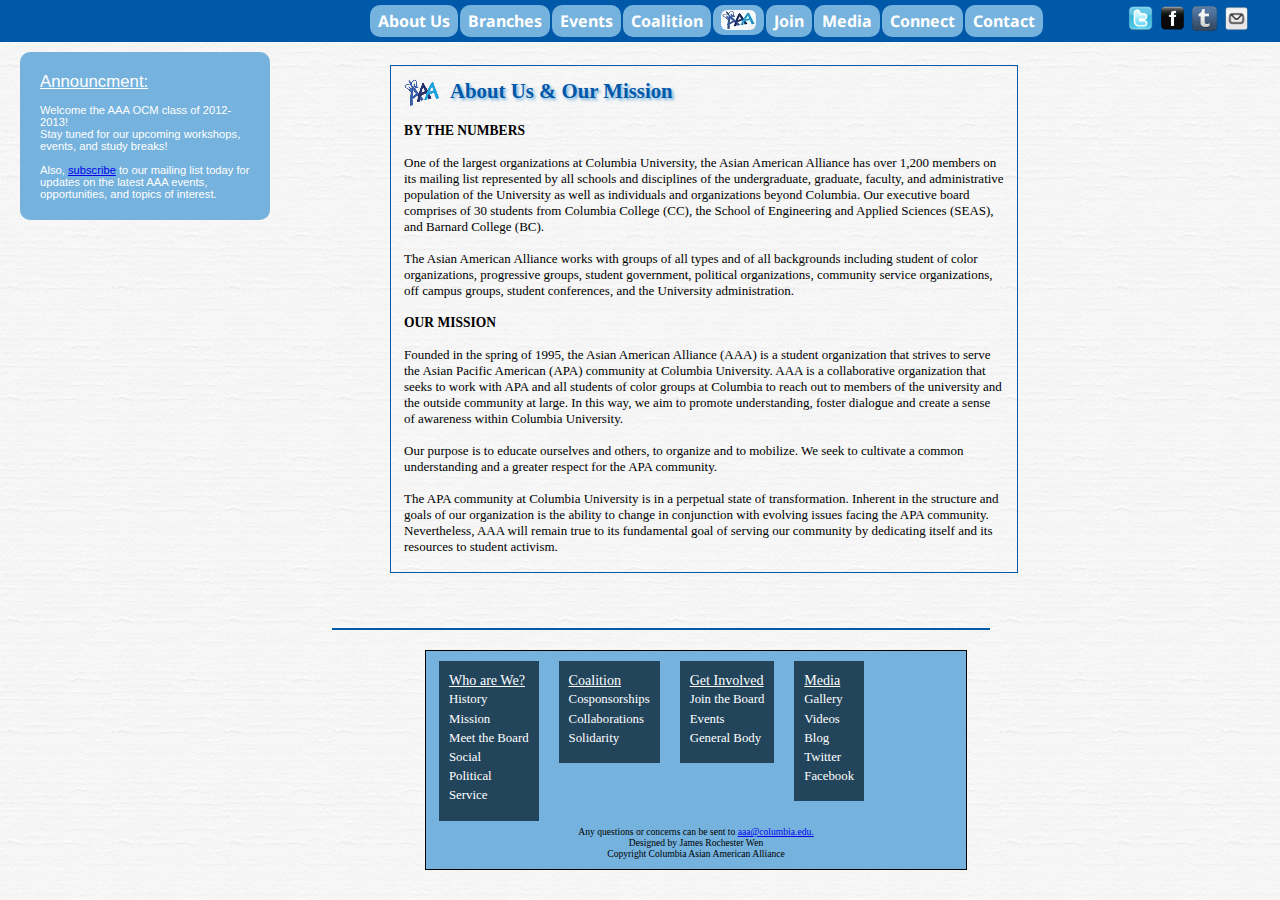
<file: aboutus.html>
<!DOCTYPE html PUBLIC "-//W3C//DTD XHTML 1.0 Transitional//EN" "http://www.w3.org/TR/xhtml1/DTD/xhtml1-transitional.dtd">
<html xmlns="http://www.w3.org/1999/xhtml" dir="ltr">

  <head>
    
	<title>Columbia AAA About Us</title>

	<script language="JavaScript" type="text/javascript" src="metalinkdata.js">
    </script>

  </head>
<body>

<!--Complete Interface-->
<script language="JavaScript" type="text/javascript" src="interface.js">
</script>

	<div class="content">
<p><h4><img src="images/aaalogo.gif" alt="aaa" style="vertical-align:middle;margin-right:10px" />About Us & Our Mission</h4></p>

<br><p><h5>BY THE NUMBERS</h5></p>
<br><p>One of the largest organizations at Columbia University, the Asian American Alliance has over 1,200 members on its mailing list represented by all schools and disciplines of the undergraduate, graduate, faculty, and administrative population of the University as well as individuals and organizations beyond Columbia. Our executive board comprises of 30 students from Columbia College (CC), the School of Engineering and Applied Sciences (SEAS), and Barnard College (BC).</p>
<br><p>The Asian American Alliance works with groups of all types and of all backgrounds including student of color organizations, progressive groups, student government, political organizations, community service organizations, off campus groups, student conferences, and the University administration.</p>
<br><p><h5>OUR MISSION</h5></p>
<br><p>Founded in the spring of 1995, the Asian American Alliance (AAA) is a student organization that strives to serve the Asian Pacific American (APA) community at Columbia University. AAA is a collaborative organization that seeks to work with APA and all students of color groups at Columbia to reach out to members of the university and the outside community at large. In this way, we aim to promote understanding, foster dialogue and create a sense of awareness within Columbia University.</p>
<br><p>Our purpose is to educate ourselves and others, to organize and to mobilize. We seek to cultivate a common understanding and a greater respect for the APA community.</p>
<br><p>The APA community at Columbia University is in a perpetual state of transformation. Inherent in the structure and goals of our organization is the ability to change in conjunction with evolving issues facing the APA community. Nevertheless, AAA will remain true to its fundamental goal of serving our community by dedicating itself and its resources to student activism.</p>
	</div>

<!--Footer-->
<script language="JavaScript" type="text/javascript" src="footer.js">
</script>

		</body>
</html>
</file>
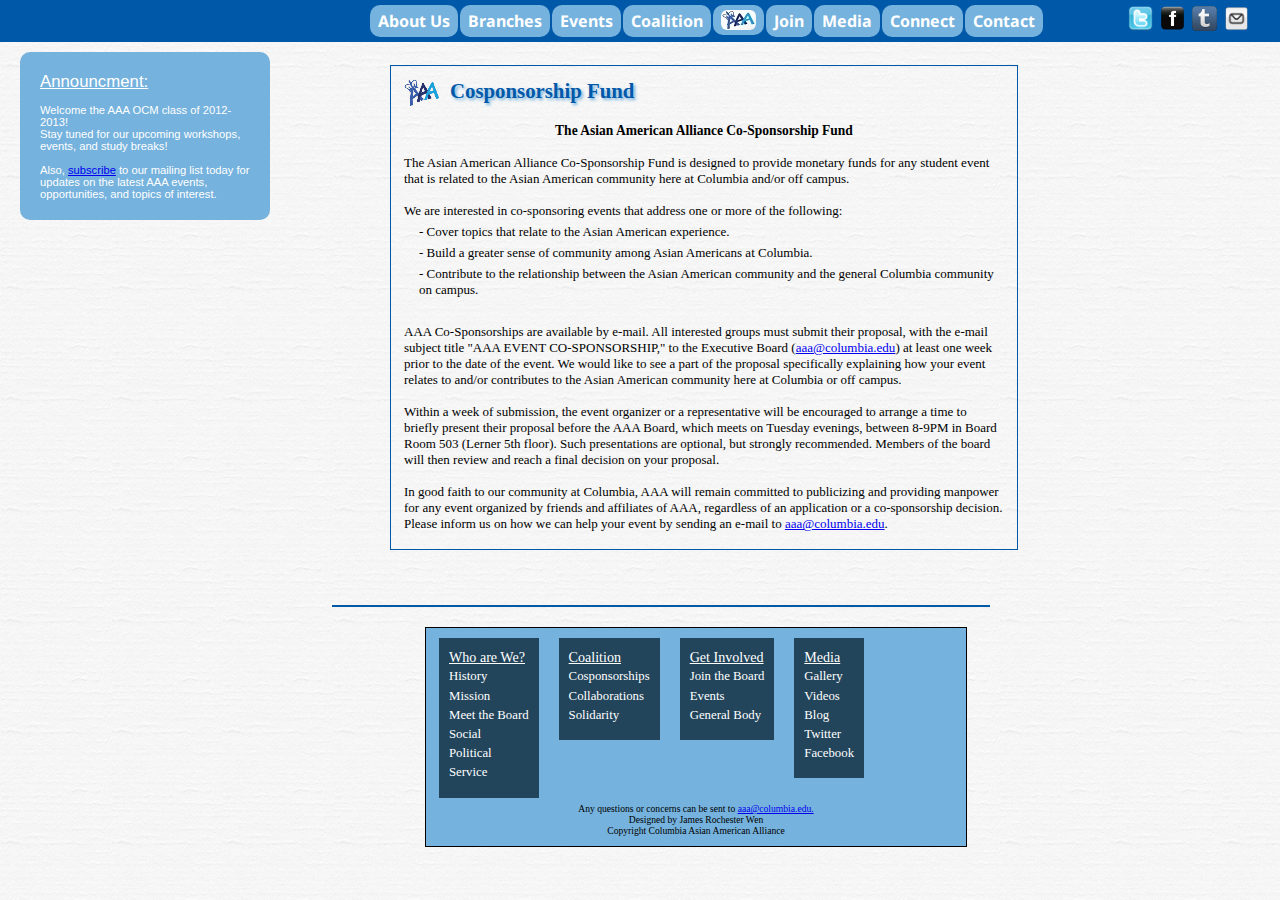
<file: cosponsorship.html>
<!DOCTYPE html PUBLIC "-//W3C//DTD XHTML 1.0 Transitional//EN" "http://www.w3.org/TR/xhtml1/DTD/xhtml1-transitional.dtd">
<html xmlns="http://www.w3.org/1999/xhtml" dir="ltr">

  <head>
    
	<title>Columbia AAA Cosponsorships</title>

	<script language="JavaScript" type="text/javascript" src="metalinkdata.js">
    </script>

  </head>
<body>

<!--Complete Interface-->
<script language="JavaScript" type="text/javascript" src="interface.js">
</script>

<div class="content">
<p><h4><img src="images/aaalogo.gif" alt="aaa" style="vertical-align:middle;margin-right:10px" />Cosponsorship Fund</h4></p>

<br><p><h5><center>The Asian American Alliance Co-Sponsorship Fund</center></h5></p>
<br><p>The Asian American Alliance Co-Sponsorship Fund is designed to provide monetary funds for any student event that is related to the Asian American community here at Columbia and/or off campus.</p>
<br><p>We are interested in co-sponsoring events that address one or more of the following:</p>
<ul>
  <li>- Cover topics that relate to the Asian American experience.</li>
  <li>- Build a greater sense of community among Asian Americans at Columbia.</li>
  <li>- Contribute to the relationship between the Asian American community and the general Columbia community on campus.</li>
</ul>
<br><p>AAA Co-Sponsorships are available by e-mail. All interested groups must submit their proposal, with the e-mail subject title "AAA EVENT CO-SPONSORSHIP," to the Executive Board (<a href="mailto:aaa@columbia.edu">aaa@columbia.edu</a>) at least one week prior to the date of the event. We would like to see a part of the proposal specifically explaining how your event relates to and/or contributes to the Asian American community here at Columbia or off campus.</p>
<br><p>Within a week of submission, the event organizer or a representative will be encouraged to arrange a time to briefly present their proposal before the AAA Board, which meets on Tuesday evenings, between 8-9PM in Board Room 503 (Lerner 5th floor). Such presentations are optional, but strongly recommended. Members of the board will then review and reach a final decision on your proposal.</p>
<br><p>In good faith to our community at Columbia, AAA will remain committed to publicizing and providing manpower for any event organized by friends and affiliates of AAA, regardless of an application or a co-sponsorship decision. Please inform us on how we can help your event by sending an e-mail to <a href="mailto:aaa@columbia.edu">aaa@columbia.edu</a>.</p>
	</div>


<!--Footer-->
<script language="JavaScript" type="text/javascript" src="footer.js">
</script>

		</body>
</html>
</file>
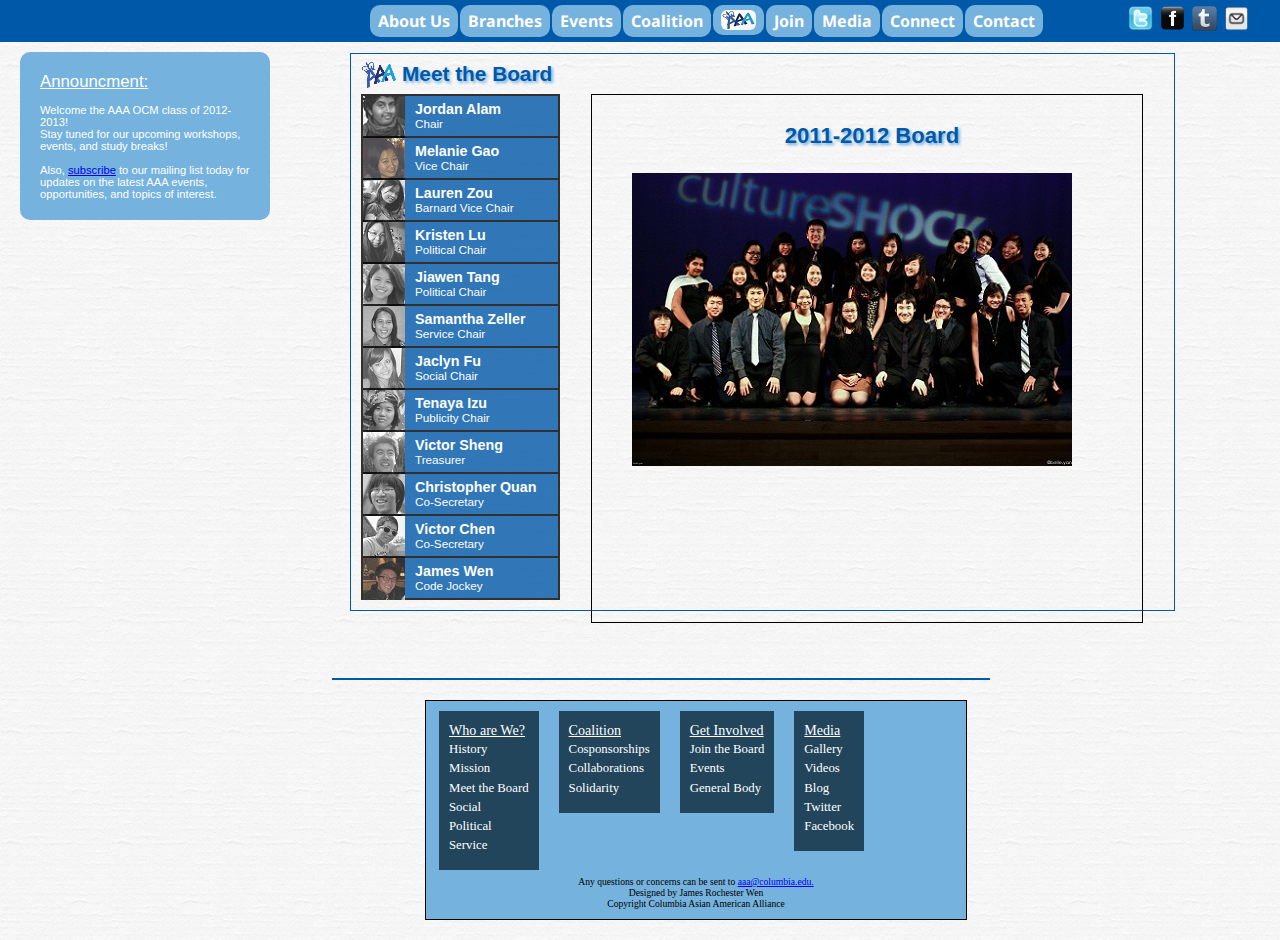
<file: meettheteam.html>
<!DOCTYPE html PUBLIC "-//W3C//DTD XHTML 1.0 Transitional//EN" "http://www.w3.org/TR/xhtml1/DTD/xhtml1-transitional.dtd">
<html xmlns="http://www.w3.org/1999/xhtml" dir="ltr">

  <head>
    
	<title>Columbia University Asian American Alliance (AAA)</title>

	<script language="JavaScript" type="text/javascript" src="metalinkdata.js">
    </script>

  </head>
<body>

<!--Complete Interface-->
<script language="JavaScript" type="text/javascript" src="interface.js">
</script>


<div class="meettheteam">
<p><h4 style="padding-bottom:5px;"><img src="images/aaalogo.gif" alt="aaa" style="vertical-align:middle;margin-right:5px;" />Meet the Board</h4></p>
  <div class="board" id="sjalam"><img src="images/bios/jordanalam.png" /><p><h6>Jordan Alam</h6><h7>Chair</h7></p></div>
  <div class="board" id="smgao"><p><img src="images/bios/melaniegao.jpg" /><h6>Melanie Gao</h6></p><p><h7>Vice Chair</h7></p></div>
  <div class="board" id="slzou"><p><img src="images/bios/laurenzou.png" /><h6>Lauren Zou</h6></p><p><h7>Barnard Vice Chair</h7></p></div>
  <div class="board" id="sklu"><p><img src="images/bios/kristenlu.png" /><h6>Kristen Lu</h6></p><p><h7>Political Chair</h7></p></div>
  <div class="board" id="sjtang"><p><img src="images/bios/jiawentang.png" /><h6>Jiawen Tang</h6></p><p><h7>Political Chair</h7></p></div>
  <div class="board" id="sszeller"><p><img src="images/bios/samanthazeller.png" /><h6>Samantha Zeller</h6></p><p><h7>Service Chair</h7></p></div>
  <div class="board" id="sjfu"><p><img src="images/bios/jaclynfu.png" /><h6>Jaclyn Fu</h6></p><p><h7>Social Chair</h7></p></div>
  <div class="board" id="stizu"><p><img src="images/bios/tenayaizu.png" /><h6>Tenaya Izu</h6></p><p><h7>Publicity Chair</h7></p></div>
  <div class="board" id="svsheng"><p><img src="images/bios/victorsheng.png" /><h6>Victor Sheng</h6></p><p><h7>Treasurer</h7></p></div>
  <div class="board" id="scquan"><p><img src="images/bios/chrisquan.png" /><h6>Christopher Quan</h6></p><p><h7>Co-Secretary</h7></p></div>
  <div class="board" id="svchen"><p><img src="images/bios/victorchen.png" /><h6>Victor Chen</h6></p><p><h7>Co-Secretary</h7></p></div>
  <div class="board" id="sjwen"><p><img src="images/bios/jameswen.jpg" /><h6>James Wen</h6></p><p><h7>Code Jockey</h7></p></div>
  
  <div class="meettheselector">
    <img id ="meet" src="images/bios/meettheselector.png" usemap="#meet" />
	<map id="_meet" name="meet">
	    <area shape="rect" coords="0,0,209,40" href="" onMouseOver="document.getElementById('tizu').classList.remove('biovisible');document.getElementById('jalam').classList.remove('biovisible');document.getElementById('mgao').classList.remove('biovisible');document.getElementById('cquan').classList.remove('biovisible');document.getElementById('vchen').classList.remove('biovisible');document.getElementById('vsheng').classList.remove('biovisible');document.getElementById('lzou').classList.remove('biovisible');document.getElementById('klu').classList.remove('biovisible');document.getElementById('jtang').classList.remove('biovisible');document.getElementById('szeller').classList.remove('biovisible');document.getElementById('jfu').classList.remove('biovisible');document.getElementById('jwen').classList.remove('biovisible');document.getElementById('group').classList.add('biovisible');document.getElementById('sjalam').classList.remove('boardvisible');document.getElementById('scquan').classList.remove('boardvisible');document.getElementById('svchen').classList.remove('boardvisible');document.getElementById('svsheng').classList.remove('boardvisible');document.getElementById('slzou').classList.remove('boardvisible');document.getElementById('sklu').classList.remove('boardvisible');document.getElementById('sjtang').classList.remove('boardvisible');document.getElementById('sszeller').classList.remove('boardvisible');document.getElementById('sjfu').classList.remove('boardvisible');document.getElementById('sjwen').classList.remove('boardvisible');document.getElementById('tizu').classList.remove('boardvisible');document.getElementById('smgao').classList.remove('boardvisible');"/>
  </div>
	
  <div class="selector">
	<img id ="img" src="images/bios/selector.png" usemap="#img" />
	<map id="_img" name="img">
	    JA<area shape="rect" coords="2,0,191,42" href="" onMouseOver="document.getElementById('group').classList.remove('biovisible');document.getElementById('group').classList.add('bios');document.getElementById('mgao').classList.remove('biovisible');document.getElementById('cquan').classList.remove('biovisible');document.getElementById('vchen').classList.remove('biovisible');document.getElementById('vsheng').classList.remove('biovisible');document.getElementById('lzou').classList.remove('biovisible');document.getElementById('klu').classList.remove('biovisible');document.getElementById('jtang').classList.remove('biovisible');document.getElementById('szeller').classList.remove('biovisible');document.getElementById('jfu').classList.remove('biovisible');document.getElementById('jwen').classList.remove('biovisible');document.getElementById('tizu').classList.remove('biovisible');document.getElementById('jalam').classList.add('biovisible');document.getElementById('smgao').classList.remove('boardvisible');document.getElementById('scquan').classList.remove('boardvisible');document.getElementById('svchen').classList.remove('boardvisible');document.getElementById('svsheng').classList.remove('boardvisible');document.getElementById('slzou').classList.remove('boardvisible');document.getElementById('sklu').classList.remove('boardvisible');document.getElementById('sjtang').classList.remove('boardvisible');document.getElementById('sszeller').classList.remove('boardvisible');document.getElementById('sjfu').classList.remove('boardvisible');document.getElementById('sjwen').classList.remove('boardvisible');document.getElementById('stizu').classList.remove('boardvisible');document.getElementById('sjalam').classList.add('boardvisible');"/>
        MG<area shape="rect" coords="2,44,191,86" href="" onMouseOver="document.getElementById('group').classList.remove('biovisible');document.getElementById('group').classList.add('bios');document.getElementById('jalam').classList.remove('biovisible');document.getElementById('cquan').classList.remove('biovisible');document.getElementById('vchen').classList.remove('biovisible');document.getElementById('vsheng').classList.remove('biovisible');document.getElementById('lzou').classList.remove('biovisible');document.getElementById('klu').classList.remove('biovisible');document.getElementById('jtang').classList.remove('biovisible');document.getElementById('szeller').classList.remove('biovisible');document.getElementById('jfu').classList.remove('biovisible');document.getElementById('jwen').classList.remove('biovisible');document.getElementById('tizu').classList.remove('biovisible');document.getElementById('mgao').classList.add('biovisible');document.getElementById('sjalam').classList.remove('boardvisible');document.getElementById('scquan').classList.remove('boardvisible');document.getElementById('svchen').classList.remove('boardvisible');document.getElementById('svsheng').classList.remove('boardvisible');document.getElementById('slzou').classList.remove('boardvisible');document.getElementById('sklu').classList.remove('boardvisible');document.getElementById('sjtang').classList.remove('boardvisible');document.getElementById('sszeller').classList.remove('boardvisible');document.getElementById('sjfu').classList.remove('boardvisible');document.getElementById('sjwen').classList.remove('boardvisible');document.getElementById('stizu').classList.remove('boardvisible');document.getElementById('smgao').classList.add('boardvisible');"/>
        LZ<area shape="rect" coords="2,88,191,130" href="" onMouseOver="document.getElementById('group').classList.remove('biovisible');document.getElementById('group').classList.add('bios');document.getElementById('jalam').classList.remove('biovisible');document.getElementById('mgao').classList.remove('biovisible');document.getElementById('cquan').classList.remove('biovisible');document.getElementById('vchen').classList.remove('biovisible');document.getElementById('vsheng').classList.remove('biovisible');document.getElementById('klu').classList.remove('biovisible');document.getElementById('jtang').classList.remove('biovisible');document.getElementById('szeller').classList.remove('biovisible');document.getElementById('jfu').classList.remove('biovisible');document.getElementById('jwen').classList.remove('biovisible');document.getElementById('tizu').classList.remove('biovisible');document.getElementById('lzou').classList.add('biovisible');document.getElementById('sjalam').classList.remove('boardvisible');document.getElementById('smgao').classList.remove('boardvisible');document.getElementById('scquan').classList.remove('boardvisible');document.getElementById('svchen').classList.remove('boardvisible');document.getElementById('svsheng').classList.remove('boardvisible');document.getElementById('sklu').classList.remove('boardvisible');document.getElementById('sjtang').classList.remove('boardvisible');document.getElementById('sszeller').classList.remove('boardvisible');document.getElementById('sjfu').classList.remove('boardvisible');document.getElementById('sjwen').classList.remove('boardvisible');document.getElementById('stizu').classList.remove('boardvisible');document.getElementById('slzou').classList.add('boardvisible');"/>
        KL<area shape="rect" coords="2,132,191,174" href="" onMouseOver="document.getElementById('group').classList.remove('biovisible');document.getElementById('group').classList.add('bios');document.getElementById('jalam').classList.remove('biovisible');document.getElementById('mgao').classList.remove('biovisible');document.getElementById('cquan').classList.remove('biovisible');document.getElementById('vchen').classList.remove('biovisible');document.getElementById('vsheng').classList.remove('biovisible');document.getElementById('lzou').classList.remove('biovisible');document.getElementById('jtang').classList.remove('biovisible');document.getElementById('szeller').classList.remove('biovisible');document.getElementById('jfu').classList.remove('biovisible');document.getElementById('jwen').classList.remove('biovisible');document.getElementById('tizu').classList.remove('biovisible');document.getElementById('klu').classList.add('biovisible');document.getElementById('sjalam').classList.remove('boardvisible');document.getElementById('smgao').classList.remove('boardvisible');document.getElementById('scquan').classList.remove('boardvisible');document.getElementById('svchen').classList.remove('boardvisible');document.getElementById('svsheng').classList.remove('boardvisible');document.getElementById('slzou').classList.remove('boardvisible');document.getElementById('sjtang').classList.remove('boardvisible');document.getElementById('sszeller').classList.remove('boardvisible');document.getElementById('sjfu').classList.remove('boardvisible');document.getElementById('sjwen').classList.remove('boardvisible');document.getElementById('stizu').classList.remove('boardvisible');document.getElementById('sklu').classList.add('boardvisible');"/>
        JT<area shape="rect" coords="2,176,191,218" href="" onMouseOver="document.getElementById('group').classList.remove('biovisible');document.getElementById('group').classList.add('bios');document.getElementById('jalam').classList.remove('biovisible');document.getElementById('mgao').classList.remove('biovisible');document.getElementById('cquan').classList.remove('biovisible');document.getElementById('vchen').classList.remove('biovisible');document.getElementById('vsheng').classList.remove('biovisible');document.getElementById('lzou').classList.remove('biovisible');document.getElementById('klu').classList.remove('biovisible');document.getElementById('szeller').classList.remove('biovisible');document.getElementById('jfu').classList.remove('biovisible');document.getElementById('jwen').classList.remove('biovisible');document.getElementById('tizu').classList.remove('biovisible');document.getElementById('jtang').classList.add('biovisible');document.getElementById('sjalam').classList.remove('boardvisible');document.getElementById('smgao').classList.remove('boardvisible');document.getElementById('scquan').classList.remove('boardvisible');document.getElementById('svchen').classList.remove('boardvisible');document.getElementById('svsheng').classList.remove('boardvisible');document.getElementById('slzou').classList.remove('boardvisible');document.getElementById('sklu').classList.remove('boardvisible');document.getElementById('sszeller').classList.remove('boardvisible');document.getElementById('sjfu').classList.remove('boardvisible');document.getElementById('sjwen').classList.remove('boardvisible');document.getElementById('stizu').classList.remove('boardvisible');document.getElementById('sjtang').classList.add('boardvisible');"/>
        SZ<area shape="rect" coords="2,220,191,262" href="" onMouseOver="document.getElementById('group').classList.remove('biovisible');document.getElementById('group').classList.add('bios');document.getElementById('jalam').classList.remove('biovisible');document.getElementById('mgao').classList.remove('biovisible');document.getElementById('cquan').classList.remove('biovisible');document.getElementById('vchen').classList.remove('biovisible');document.getElementById('vsheng').classList.remove('biovisible');document.getElementById('lzou').classList.remove('biovisible');document.getElementById('klu').classList.remove('biovisible');document.getElementById('jtang').classList.remove('biovisible');document.getElementById('jfu').classList.remove('biovisible');document.getElementById('jwen').classList.remove('biovisible');document.getElementById('tizu').classList.remove('biovisible');document.getElementById('szeller').classList.add('biovisible');document.getElementById('sjalam').classList.remove('boardvisible');document.getElementById('smgao').classList.remove('boardvisible');document.getElementById('scquan').classList.remove('boardvisible');document.getElementById('svchen').classList.remove('boardvisible');document.getElementById('svsheng').classList.remove('boardvisible');document.getElementById('slzou').classList.remove('boardvisible');document.getElementById('sklu').classList.remove('boardvisible');document.getElementById('sjtang').classList.remove('boardvisible');document.getElementById('sjfu').classList.remove('boardvisible');document.getElementById('sjwen').classList.remove('boardvisible');document.getElementById('stizu').classList.remove('boardvisible');document.getElementById('sszeller').classList.add('boardvisible');"/>
        JF<area shape="rect" coords="2,264,191,306" href="" onMouseOver="document.getElementById('group').classList.remove('biovisible');document.getElementById('group').classList.add('bios');document.getElementById('jalam').classList.remove('biovisible');document.getElementById('mgao').classList.remove('biovisible');document.getElementById('cquan').classList.remove('biovisible');document.getElementById('vchen').classList.remove('biovisible');document.getElementById('vsheng').classList.remove('biovisible');document.getElementById('lzou').classList.remove('biovisible');document.getElementById('klu').classList.remove('biovisible');document.getElementById('jtang').classList.remove('biovisible');document.getElementById('szeller').classList.remove('biovisible');document.getElementById('jwen').classList.remove('biovisible');document.getElementById('tizu').classList.remove('biovisible');document.getElementById('jfu').classList.add('biovisible');document.getElementById('sjalam').classList.remove('boardvisible');document.getElementById('smgao').classList.remove('boardvisible');document.getElementById('scquan').classList.remove('boardvisible');document.getElementById('svchen').classList.remove('boardvisible');document.getElementById('svsheng').classList.remove('boardvisible');document.getElementById('slzou').classList.remove('boardvisible');document.getElementById('sklu').classList.remove('boardvisible');document.getElementById('sjtang').classList.remove('boardvisible');document.getElementById('sszeller').classList.remove('boardvisible');document.getElementById('sjwen').classList.remove('boardvisible');document.getElementById('stizu').classList.remove('boardvisible');document.getElementById('sjfu').classList.add('boardvisible');"/>
        TI<area shape="rect" coords="2,308,191,350" href="" onMouseOver="document.getElementById('group').classList.remove('biovisible');document.getElementById('group').classList.add('bios');document.getElementById('jalam').classList.remove('biovisible');document.getElementById('mgao').classList.remove('biovisible');document.getElementById('cquan').classList.remove('biovisible');document.getElementById('vchen').classList.remove('biovisible');document.getElementById('vsheng').classList.remove('biovisible');document.getElementById('lzou').classList.remove('biovisible');document.getElementById('klu').classList.remove('biovisible');document.getElementById('jtang').classList.remove('biovisible');document.getElementById('szeller').classList.remove('biovisible');document.getElementById('jfu').classList.remove('biovisible');document.getElementById('jwen').classList.remove('biovisible');document.getElementById('tizu').classList.add('biovisible');document.getElementById('sjalam').classList.remove('boardvisible');document.getElementById('smgao').classList.remove('boardvisible');document.getElementById('scquan').classList.remove('boardvisible');document.getElementById('svchen').classList.remove('boardvisible');document.getElementById('svsheng').classList.remove('boardvisible');document.getElementById('slzou').classList.remove('boardvisible');document.getElementById('sklu').classList.remove('boardvisible');document.getElementById('sjtang').classList.remove('boardvisible');document.getElementById('sszeller').classList.remove('boardvisible');document.getElementById('sjfu').classList.remove('boardvisible');document.getElementById('sjwen').classList.remove('boardvisible');document.getElementById('stizu').classList.add('boardvisible');"/>
        VS<area shape="rect" coords="2,352,191,394" href="" onMouseOver="document.getElementById('group').classList.remove('biovisible');document.getElementById('group').classList.add('bios');document.getElementById('jalam').classList.remove('biovisible');document.getElementById('mgao').classList.remove('biovisible');document.getElementById('cquan').classList.remove('biovisible');document.getElementById('vchen').classList.remove('biovisible');document.getElementById('lzou').classList.remove('biovisible');document.getElementById('klu').classList.remove('biovisible');document.getElementById('jtang').classList.remove('biovisible');document.getElementById('szeller').classList.remove('biovisible');document.getElementById('jfu').classList.remove('biovisible');document.getElementById('jwen').classList.remove('biovisible');document.getElementById('tizu').classList.remove('biovisible');document.getElementById('vsheng').classList.add('biovisible');document.getElementById('sjalam').classList.remove('boardvisible');document.getElementById('smgao').classList.remove('boardvisible');document.getElementById('scquan').classList.remove('boardvisible');document.getElementById('svchen').classList.remove('boardvisible');document.getElementById('slzou').classList.remove('boardvisible');document.getElementById('sklu').classList.remove('boardvisible');document.getElementById('sjtang').classList.remove('boardvisible');document.getElementById('sszeller').classList.remove('boardvisible');document.getElementById('sjfu').classList.remove('boardvisible');document.getElementById('sjwen').classList.remove('boardvisible');document.getElementById('stizu').classList.remove('boardvisible');document.getElementById('svsheng').classList.add('boardvisible');"/>
        CQ<area shape="rect" coords="2,396,191,438" href="" onMouseOver="document.getElementById('group').classList.remove('biovisible');document.getElementById('group').classList.add('bios');document.getElementById('jalam').classList.remove('biovisible');document.getElementById('mgao').classList.remove('biovisible');document.getElementById('vchen').classList.remove('biovisible');document.getElementById('vsheng').classList.remove('biovisible');document.getElementById('lzou').classList.remove('biovisible');document.getElementById('klu').classList.remove('biovisible');document.getElementById('jtang').classList.remove('biovisible');document.getElementById('szeller').classList.remove('biovisible');document.getElementById('jfu').classList.remove('biovisible');document.getElementById('jwen').classList.remove('biovisible');document.getElementById('tizu').classList.remove('biovisible');document.getElementById('cquan').classList.add('biovisible');document.getElementById('sjalam').classList.remove('boardvisible');document.getElementById('smgao').classList.remove('boardvisible');document.getElementById('svchen').classList.remove('boardvisible');document.getElementById('svsheng').classList.remove('boardvisible');document.getElementById('slzou').classList.remove('boardvisible');document.getElementById('sklu').classList.remove('boardvisible');document.getElementById('sjtang').classList.remove('boardvisible');document.getElementById('sszeller').classList.remove('boardvisible');document.getElementById('sjfu').classList.remove('boardvisible');document.getElementById('sjwen').classList.remove('boardvisible');document.getElementById('stizu').classList.remove('boardvisible');document.getElementById('scquan').classList.add('boardvisible');"/>
        VC<area shape="rect" coords="2,440,191,482" href="" onMouseOver="document.getElementById('group').classList.remove('biovisible');document.getElementById('group').classList.add('bios');document.getElementById('jalam').classList.remove('biovisible');document.getElementById('mgao').classList.remove('biovisible');document.getElementById('cquan').classList.remove('biovisible');document.getElementById('vsheng').classList.remove('biovisible');document.getElementById('lzou').classList.remove('biovisible');document.getElementById('klu').classList.remove('biovisible');document.getElementById('jtang').classList.remove('biovisible');document.getElementById('szeller').classList.remove('biovisible');document.getElementById('jfu').classList.remove('biovisible');document.getElementById('jwen').classList.remove('biovisible');document.getElementById('tizu').classList.remove('biovisible');document.getElementById('vchen').classList.add('biovisible');document.getElementById('sjalam').classList.remove('boardvisible');document.getElementById('smgao').classList.remove('boardvisible');document.getElementById('scquan').classList.remove('boardvisible');document.getElementById('svsheng').classList.remove('boardvisible');document.getElementById('slzou').classList.remove('boardvisible');document.getElementById('sklu').classList.remove('boardvisible');document.getElementById('sjtang').classList.remove('boardvisible');document.getElementById('sszeller').classList.remove('boardvisible');document.getElementById('sjfu').classList.remove('boardvisible');document.getElementById('sjwen').classList.remove('boardvisible');document.getElementById('stizu').classList.remove('boardvisible');document.getElementById('svchen').classList.add('boardvisible');"/>
	    JW<area shape="rect" coords="2,484,191,526" href="" onMouseOver="document.getElementById('group').classList.remove('biovisible');document.getElementById('group').classList.add('bios');document.getElementById('jalam').classList.remove('biovisible');document.getElementById('mgao').classList.remove('biovisible');document.getElementById('cquan').classList.remove('biovisible');document.getElementById('vchen').classList.remove('biovisible');document.getElementById('vsheng').classList.remove('biovisible');document.getElementById('lzou').classList.remove('biovisible');document.getElementById('klu').classList.remove('biovisible');document.getElementById('jtang').classList.remove('biovisible');document.getElementById('szeller').classList.remove('biovisible');document.getElementById('jfu').classList.remove('biovisible');document.getElementById('tizu').classList.remove('biovisible');document.getElementById('jwen').classList.add('biovisible');document.getElementById('sjalam').classList.remove('boardvisible');document.getElementById('smgao').classList.remove('boardvisible');document.getElementById('scquan').classList.remove('boardvisible');document.getElementById('svchen').classList.remove('boardvisible');document.getElementById('svsheng').classList.remove('boardvisible');document.getElementById('slzou').classList.remove('boardvisible');document.getElementById('sklu').classList.remove('boardvisible');document.getElementById('sjtang').classList.remove('boardvisible');document.getElementById('sszeller').classList.remove('boardvisible');document.getElementById('sjfu').classList.remove('boardvisible');document.getElementById('stizu').classList.remove('boardvisible');document.getElementById('sjwen').classList.add('boardvisible');"/>
	</map>
  </div>
  

  
  
  
  <div class="biovisible" id="group"><br>
  <center><h8>2011-2012 Board</h8></center><br><br>
  <img src="images/bios/groupshot.jpg">
  </div>

    <div class="bios" id="jalam">
  <center><h8>Jordan Alam</h8></center>
  <center><h9>Chair</h9></center><br>
  <p>Jordan Alam is a current junior at Barnard College and the 2012-2013 Chair of Asian American Alliance. Aside from being a student, she is heavily involved in arts, activism, and health promotion through the campus wellness office, Well Woman. She keeps a blog at http://thecowation.blogspot.com/.</p>
  <br><br><p>Likes:</p>
  <br><p>Wants:</p>
  <br><p>Feels:</p>
  <br><p>Never:</p>
  <br><p>Always:</p>
  <br><br><p>Contact Info:</p>
  </div>

  <div class="bios" id="mgao">
  <center><h8>Melanie Gao</h8></center>
  <center><h9>Vice Chair (CC, SEAS, GS)</h9></center><br>
  <p>Born and raised in NYC, Melanie Gao is a student at Columbia College in the Class of 2014. She is double-majoring in East Asian Languages and Cultures (EALAC) and Biology. Aside from AAA, Melanie is also involved in ECAASU and Columbia's APAHM; she probably spends more time on extracurriculars than she does on homework and classes. Oh, and she likes to eat. </p>
  <br><br><p>Likes: Food</p>
  <br><p>Wants: Food</p>
  <br><p>Feels: Hungry</p>
  <br><p>Never: Dieting</p>
  <br><p>Always: Hungry</p>
  <br><br><p>Contact Info: myg2102@columbia.edu</p>
  </div>
  
    <div class="bios" id="cquan">
  <center><h8>Christopher Quan</h8></center>
  <center><h9>Co-Secretary</h9></center><br>
  <p>Christopher Quan is the current Co-Secretary of the Asian American and co-director of Crossroads 2012. He is currently a 3-2 Engineering student, part of the Class of 2012 at Clark University and the Class of 2013 Chemical Engineering in Columbia University School of Engineering and Applies Science, majoring in Chemistry and Chemical Engineering respectively. Chris is a second generation born Chinese-American from Haverhill, Massachusetts, a suburban mill-town with a very small Asian-American population. Away from his hometown where the APIA community is almost nonexistent, he began realizing the scope of many issues were not exclusive to minorities in white suburban cities, but also shared by communities where APIAs are better represented. Through the Asian American Alliance, the Asian Cultural Society, and other APIA outreach groups, it is his hopes to promote collaboration and identity within the APIA community, which to some extent, is fragmented and divided. In his free time, Chris enjoys paintballing, camping, playing Starcraft, and walking to random places in the city. He listens to Heavy Metal, Electronic, Indie and Alternative, and aspires to be just like Walter White sometimes later in his career (not really).</p>
  <br><br><p>Likes:</p>
  <br><p>Wants:</p>
  <br><p>Feels:</p>
  <br><p>Never:</p>
  <br><p>Always:</p>
  <br><br><p>Contact Info:</p>
  </div>
  
    <div class="bios" id="vchen">
  <center><h8>Victor Chen</h8></center>
  <center><h9>Co-Secretary</h9></center><br>
  <p>Victor is a freshman in the School of Engineering and Applied Sciences at Columbia University and hopes to major in Operations Research or Computer Science. He has been an Organizational Committee Member for the Asian American Alliance and will be taking on the role of co-secretary in the coming year. Outside of AAA, Victor is involved with Centsable, a nonprofit financial literacy organization, and is a co-founder of Columbia Undergraduate Research Connect, an organization dedicated to improving the visibility of undergraduate research on campus. Victor hails from the suburbs of Dallas, Texas and loves Sichuan hotpots.</p>
  <br><br><p>Likes:</p>
  <br><p>Wants:</p>
  <br><p>Feels:</p>
  <br><p>Never:</p>
  <br><p>Always:</p>
  <br><br><p>Contact Info:</p>
  </div>
  
    <div class="bios" id="vsheng">
  <center><h8>Victor Sheng</h8></center>
  <center><h9>Treasurer</h9></center><br>
  <p>My name is Victor Sheng, and I am a junior majoring in financial engineering and minoring in economics. I joined AAA as an OCM during the spring semester of the 2010 - 2011 school year, served as webmaster this year, and will be next year's treasurer. I was born in Shanghai, China and immigrated to the United States when I was 2 years old. I spent the first 5 years of my life in Iowa City, Iowa and then moved to the suburbs of Chicago, where I now reside. After attending a predominantly white high school, I was very impressed by the diversity of the student body at Columbia. I joined AAA because I wanted to play a part in targeting and raising awareness about many difficult issues that Asian Americans face. In addition to AAA, I am a member of Bacchanal Special Events, which is the organization that holds the annual Spring Concert, the largest event on campus. Last year, I was on the hospitality committee responsible for Snoop Dogg, and this year I served on the committee for Curren$y. Whenever I have time, I also volunteer for Publicolor, an NYC non-profit group that recruits underprivileged students to help paint schools around the city and also offers academic and career mentoring services.</p>
  <br><br><p>Likes:</p>
  <br><p>Wants:</p>
  <br><p>Feels:</p>
  <br><p>Never:</p>
  <br><p>Always:</p>
  <br><br><p>Contact Info:</p>
  </div>
  
    <div class="bios" id="lzou">
  <center><h8>Lauren Zou</h8></center>
  <center><h9>Vice Chair (Barnard)</h9></center><br>
  <p>Lauren Zou was born in Ohio, but she was raised in Guangzhou, China, went to secondary school in Massachusetts, and lived in several other places in between. A world traveler, Lauren constantly ponders upon the meaning of "where are you from?" and "who do you identify with?" It isn't a surprise that Lauren is currently a first year at Barnard College, a women's college in the greatest city in the world: New York, New York. She is double majoring in computer science and mathematics. In her free time, she programs like a brogrammer, preaches calculus to struggling math students, and sets microwaves on fire by attempting to cook.</p>
  <br><br><p>Likes:</p>
  <br><p>Wants:</p>
  <br><p>Feels:</p>
  <br><p>Never:</p>
  <br><p>Always:</p>
  <br><br><p>Contact Info:</p>
  </div>
  
    <div class="bios" id="klu">
  <center><h8>Kristen Lu</h8></center>
  <center><h9>Political Chair</h9></center><br>
  <p>Kristen Lu is a sophomore in the College. She is studying Biochemistry and concentrating in Ethnicity & Race Studies. Hailing from Brooklyn, Kristen is in a long-term relationship with New York City (and can still summon her former "Brooklyn, New Yawk" accent when prompted). She is a huge TV addict, averaging about 7-8 hours per week, as well as a social media enthusiast. This was not included so that you would follow her on Twitter (@kristothelu, for reference). She is extraordinarily passionate about a variety of things, including but not limited to social justice and advocacy. In her free time, she likes to watch Youtube videos of pandas doing the dougie and work on her debut rap album as she awaits record label offers.</p>
  <br><br><p>Likes:</p>
  <br><p>Wants:</p>
  <br><p>Feels:</p>
  <br><p>Never:</p>
  <br><p>Always:</p>
  <br><br><p>Contact Info:</p>
  </div>
  
    <div class="bios" id="jtang">
  <center><h8>Jiawen Tang</h8></center>
  <center><h9>Political Chair</h9></center><br>
  <p>Jiawen Tang is a First Year student at Columbia College majoring in Economics-Political Science and concentrating in Sustainable Development. Born and raised in China before moving to Rhode Island, she developed a passion for Asian American issues in high school. When she is not busy fulfilling her duties as Co-Political Chair of AAA, she can be found amidst Columbia International Relations Council and Association or Columbia Ecoreps. Having mastered the art of procrastination, Jiawen enjoys spending her free time dancing to catchy pop tunes and exploring New York City for tasty treats. Jiawen is excited to be part of Crossroads 2012 and looks forward to meeting all of you!</p>
  <br><br><p>Likes:</p>
  <br><p>Wants:</p>
  <br><p>Feels:</p>
  <br><p>Never:</p>
  <br><p>Always:</p>
  <br><br><p>Contact Info:</p>
  </div>
  
    <div class="bios" id="szeller">
  <center><h8>Samantha Zeller</h8></center>
  <center><h9>Service Chair</h9></center><br>
  <p>Samantha Zeller, CC 2014, is an Econ-Math major (with a possible concentration in Computer Science) from Mendham, New Jersey. She is currently Service Chair for Asian American Alliance, in addition to being Co-Chair of the Logistics Committee for Relay for Life. She has many interests, ranging from typical nerd (Harry Potter, violin, Rubik's cube, etc.) to slightly random (the French revolution, Russian literature). She also loves to watch TV including, but not limited to, Modern Family, The Big Bang Theory, soccer, and a few random kids' shows (Avatar: The Last Airbender and Wizards of Waverly Place, to name a few).</p>
  <br><br><p>Likes:</p>
  <br><p>Wants:</p>
  <br><p>Feels:</p>
  <br><p>Never:</p>
  <br><p>Always:</p>
  <br><br><p>Contact Info:</p>
  </div>
  
    <div class="bios" id="jfu">
  <center><h8>Jaclyn Fu</h8></center>
  <center><h9>Social Chair</h9></center><br>
  <p>Jaclyn Fu (SEAS '15) is a possible Civil Engineering major from Kinnelon, NJ. She is the newly elected Social Chair for the Asian American Alliance. Outside of AAA, Jaclyn is involved in Greek life as a sister of Sigma Delta Tau. Some of her interests include music, outreach, and spending time with family and friends. Jaclyn is also a huge Modern Family fan and Harry Potter fanatic. She will be spending this upcoming summer studying abroad in Beijing at Tsinghua University.</p>
  <br><br><p>Likes:</p>
  <br><p>Wants:</p>
  <br><p>Feels:</p>
  <br><p>Never:</p>
  <br><p>Always:</p>
  <br><br><p>Contact Info:</p>
  </div>
  
  <div class="bios" id="jwen">
  <center><h8>James Wen</h8></center>
  <center><h9>Code Jockey</h9></center><br>
  <p>James is a freshman from New Jerz. He comes from a public school that was 75% Asian and never suffered from Asian American identity crisis until he came to Columbia. However, he's ultimately glad that he found a fAAAmily to help support in the figurehead movement to craft a solid Asian American identity. James is currently the Webmaster for Columbia Asian American Alliance and has big plans to revamp the website and add some revolutionary features. Outside of AAA, he hopes to play an integral part in the planning of such conferences as ECAASU 2013 (at Columbia University) and NYCAASC 2013. In his free time, James passionately loves skiing and considers it his preferred method of death in the future. Women may come and go, but a set of twin tips skis on the top of a powdered double set above the clouds is eternal. He looks to double major in Biological Sciences and Computer Science but only because of the absence of a "Physics of Alpine Descent" major.</p>
  <br><br><p>Likes:</p>
  <br><p>Wants:</p>
  <br><p>Feels:</p>
  <br><p>Never:</p>
  <br><p>Always:</p>
  <br><br><p>Contact Info:</p>
  </div>
  
  <div class="bios" id="tizu">
  <center><h8>Tenaya Izu</h8></center>
  <center><h9>Publicity Chair</h9></center><br>
  <p></p>
  <br><br><p>Likes:</p>
  <br><p>Wants:</p>
  <br><p>Feels:</p>
  <br><p>Never:</p>
  <br><p>Always:</p>
  <br><br><p>Contact Info:</p>
  </div>
  
</div>	


<!--Footer-->
<script language="JavaScript" type="text/javascript" src="footer.js">
</script>

		</body>
</html>
</file>
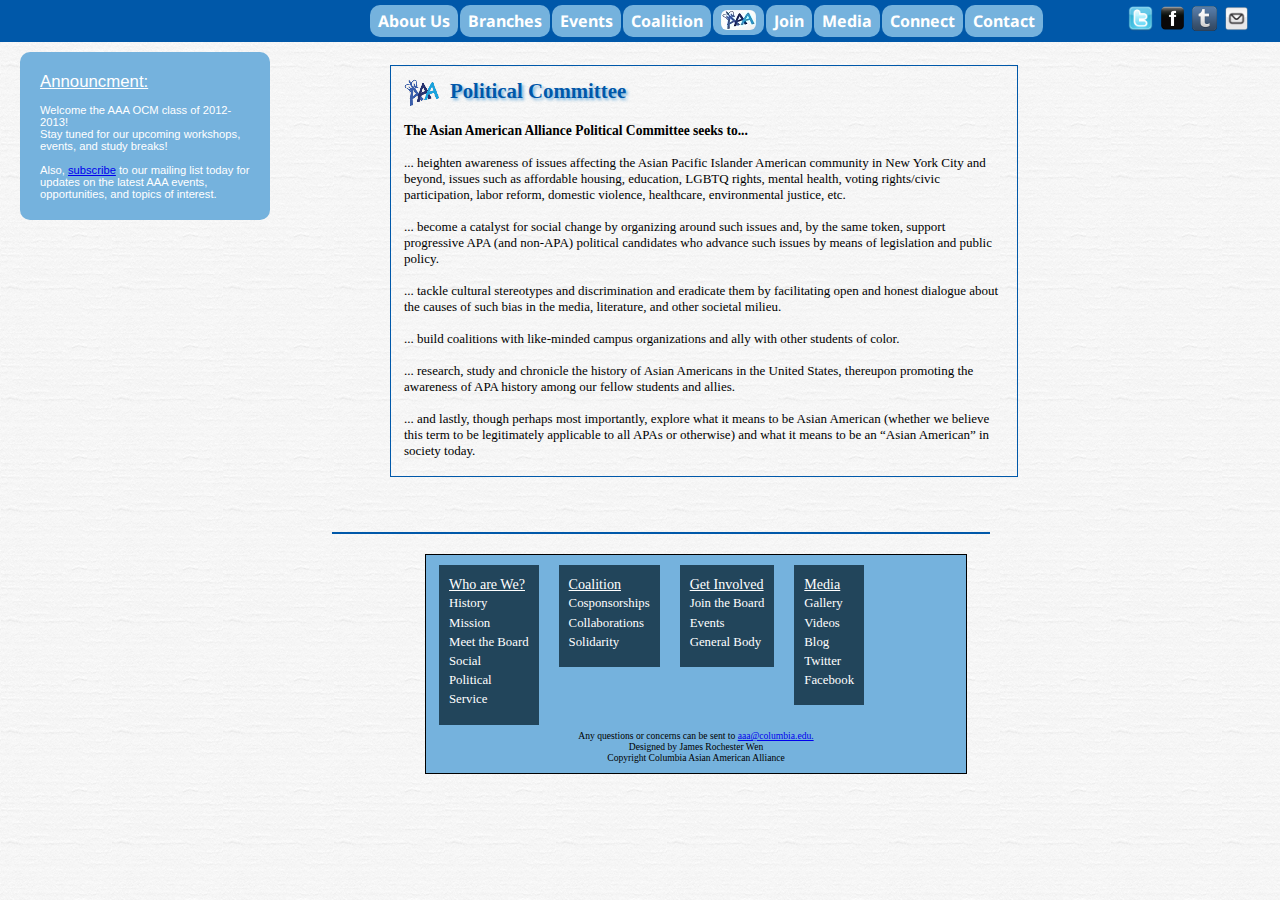
<file: political.html>
<!DOCTYPE html PUBLIC "-//W3C//DTD XHTML 1.0 Transitional//EN" "http://www.w3.org/TR/xhtml1/DTD/xhtml1-transitional.dtd">
<html xmlns="http://www.w3.org/1999/xhtml" dir="ltr">

  <head>
    
	<title>Columbia University Asian American Alliance (AAA)</title>

	<script language="JavaScript" type="text/javascript" src="metalinkdata.js">
    </script>

  </head>
<body>

<!--Complete Interface-->
<script language="JavaScript" type="text/javascript" src="interface.js">
</script>


<div class="content">
<p><h4><img src="images/aaalogo.gif" alt="aaa" style="vertical-align:middle;margin-right:10px" />Political Committee</h4></p>

<br><p><h5>The Asian American Alliance Political Committee seeks to...</h5></p>
<br><p>... heighten awareness of issues affecting the Asian Pacific Islander American community in New York City and beyond, issues such as affordable housing, education, LGBTQ rights, mental health, voting rights/civic participation, labor reform, domestic violence, healthcare, environmental justice, etc.</p>
<br><p>... become a catalyst for social change by organizing around such issues and, by the same token, support progressive APA (and non-APA) political candidates who advance such issues by means of legislation and public policy.</p>
<br><p>... tackle cultural stereotypes and discrimination and eradicate them by facilitating open and honest dialogue about the causes of such bias in the media, literature, and other societal milieu.</p>
<br><p>... build coalitions with like-minded campus organizations and ally with other students of color.</p>
<br><p>... research, study and chronicle the history of Asian Americans in the United States, thereupon promoting the awareness of APA history among our fellow students and allies.</p>
<br><p>... and lastly, though perhaps most importantly, explore what it means to be Asian American (whether we believe this term to be legitimately applicable to all APAs or otherwise) and what it means to be an “Asian American” in society today.</p>
</div>	


<!--Footer-->
<script language="JavaScript" type="text/javascript" src="footer.js">
</script>

		</body>
</html>
</file>
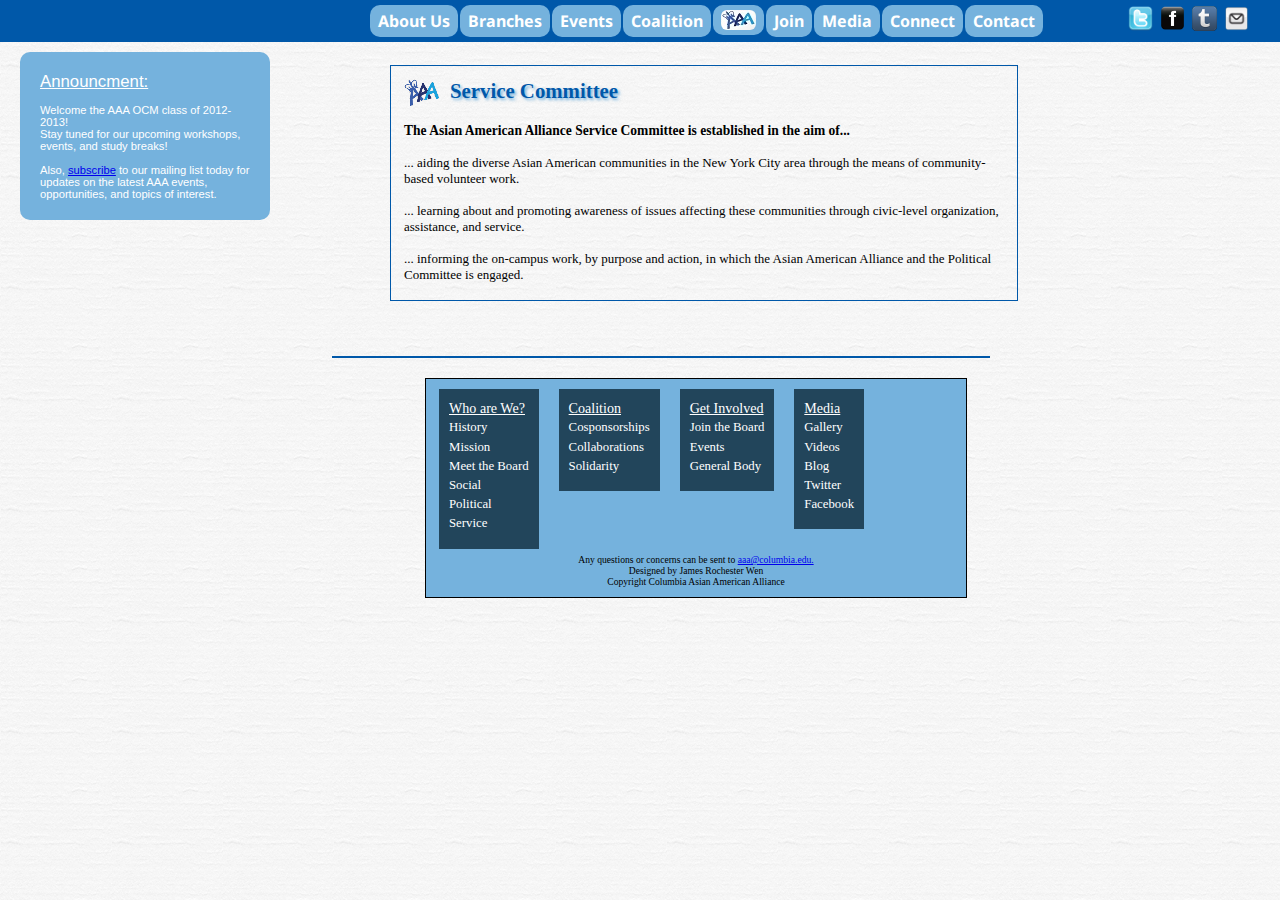
<file: service.html>
<!DOCTYPE html PUBLIC "-//W3C//DTD XHTML 1.0 Transitional//EN" "http://www.w3.org/TR/xhtml1/DTD/xhtml1-transitional.dtd">
<html xmlns="http://www.w3.org/1999/xhtml" dir="ltr">

  <head>
    
	<title>Columbia University Asian American Alliance (AAA)</title>

	<script language="JavaScript" type="text/javascript" src="metalinkdata.js">
    </script>

  </head>
<body>

<!--Complete Interface-->
<script language="JavaScript" type="text/javascript" src="interface.js">
</script>


<div class="content">
<p><h4><img src="images/aaalogo.gif" alt="aaa" style="vertical-align:middle;margin-right:10px" />Service Committee</h4></p>

<br><p><h5>The Asian American Alliance Service Committee is established in the aim of...</h5></p>
<br><p>... aiding the diverse Asian American communities in the New York City area through the means of community-based volunteer work.</p>
<br><p>... learning about and promoting awareness of issues affecting these communities through civic-level organization, assistance, and service.</p>
<br><p>... informing the on-campus work, by purpose and action, in which the Asian American Alliance and the Political Committee is engaged.</p>
</div>	


<!--Footer-->
<script language="JavaScript" type="text/javascript" src="footer.js">
</script>

		</body>
</html>
</file>
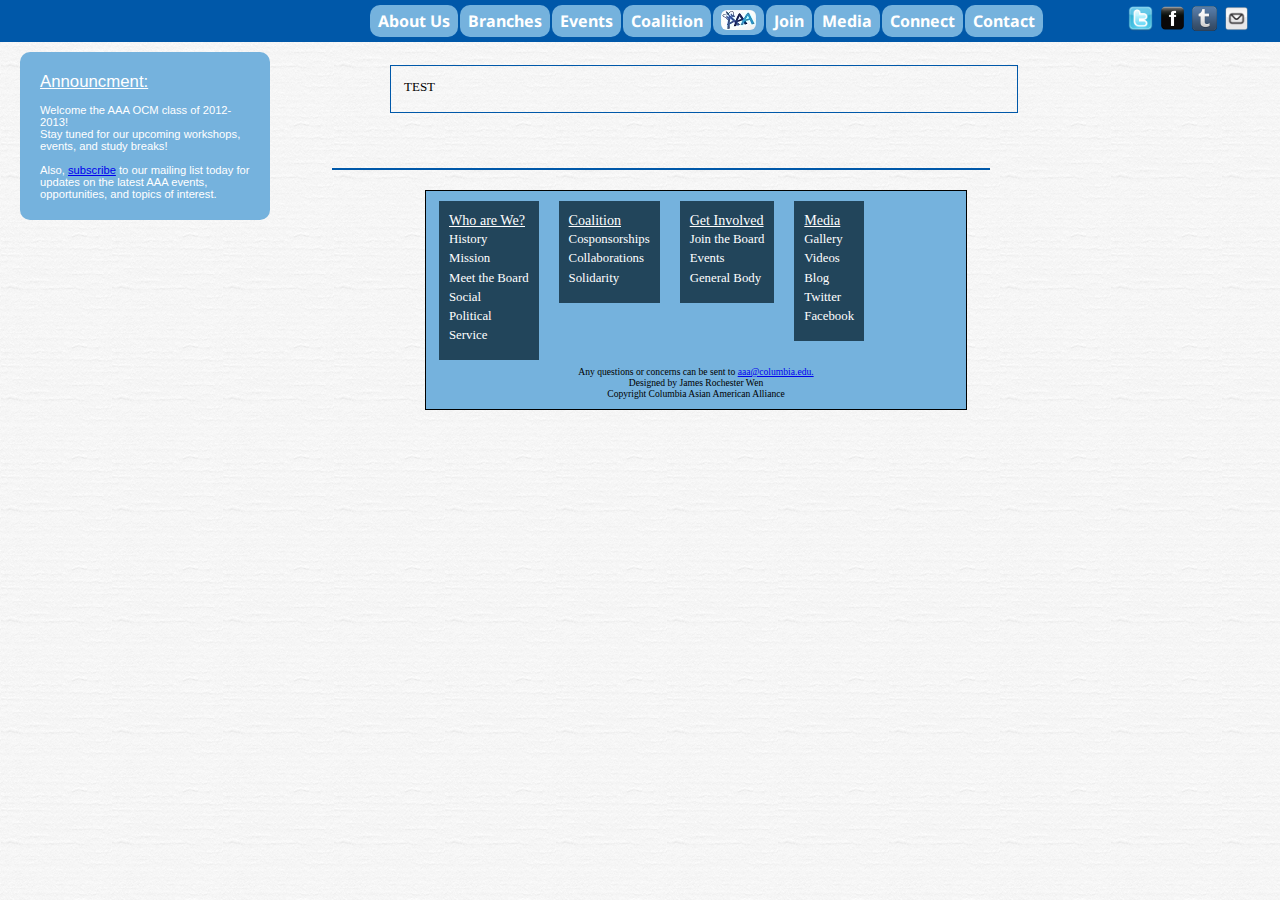
<file: Template.html>
<!DOCTYPE html PUBLIC "-//W3C//DTD XHTML 1.0 Transitional//EN" "http://www.w3.org/TR/xhtml1/DTD/xhtml1-transitional.dtd">
<html xmlns="http://www.w3.org/1999/xhtml" dir="ltr">

  <head>
    
	<title>Columbia University Asian American Alliance (AAA)</title>

	<script language="JavaScript" type="text/javascript" src="metalinkdata.js">
    </script>

  </head>
<body>

<!--Complete Interface-->
<script language="JavaScript" type="text/javascript" src="interface.js">
</script>


<div class="content">
TEST
</div>	


<!--Footer-->
<script language="JavaScript" type="text/javascript" src="footer.js">
</script>

		</body>
</html>
</file>
